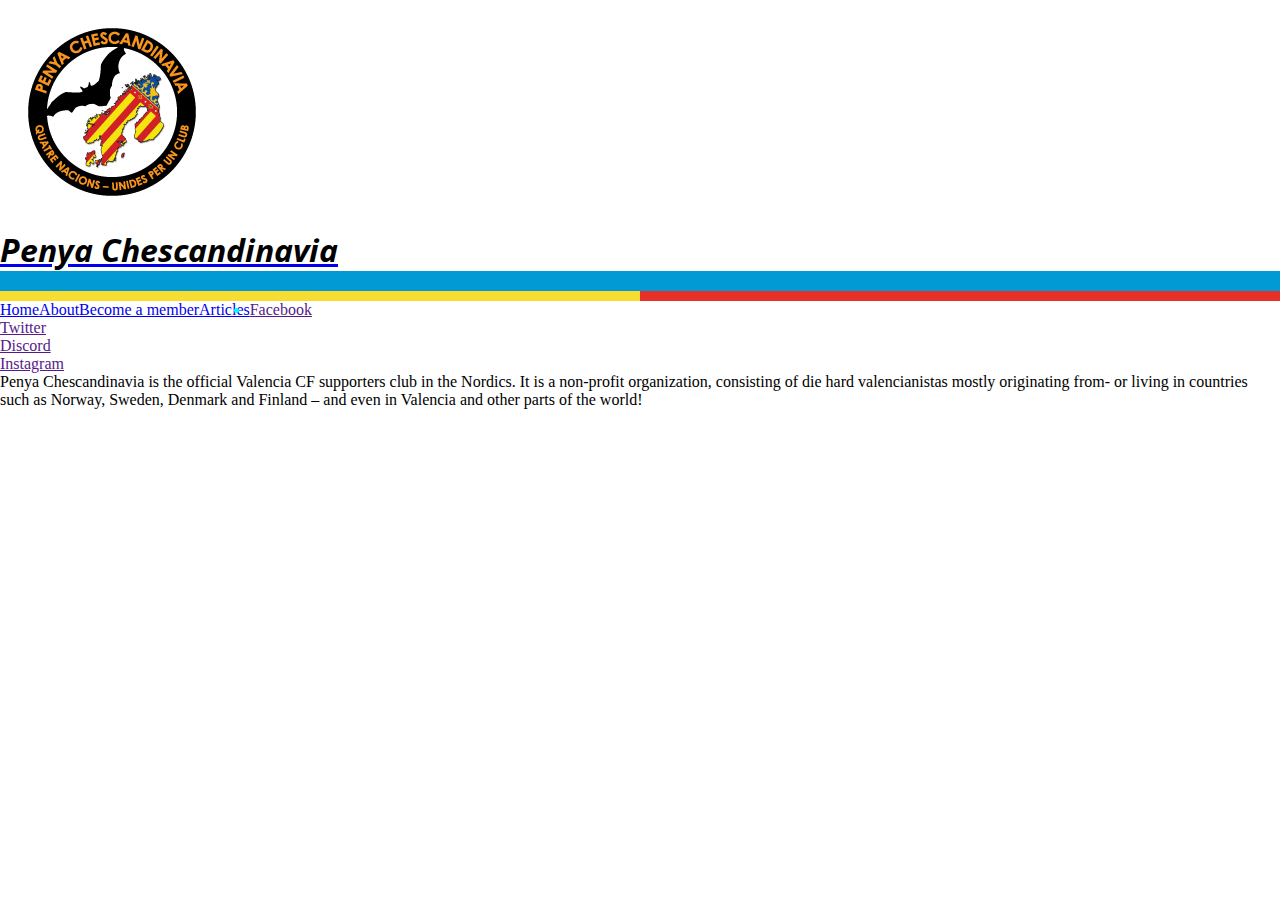
<file: index.html>
<!DOCTYPE html>
<html lang="en-US">
<head>
    <meta charset="UTF-8">
    <meta http-equiv="X-UA-Compatible" content="IE=edge">
    <meta name="viewport" content="width=device-width, initial-scale=1.0">

    <link rel="stylesheet" href="assets/css/style.css">


    <title>Penya Chescandinavia</title>


</head>

<body>
    
    <a href="inde.html">
        <img id="logo" src="assets/images/logo.png" alt="Penya Chescandinavia logo">
    </a>
     
    <a href="index.html">
        <h1 id="text-logo">Penya Chescandinavia</h1>
    </a>
    
    <section>
        <div class="square-blue"></div>    
        <div class="square-yellow"> </div>
        <div class="square-red"></div>

    </section>


    <header>

        <nav>
            <ul id="nav-bar">
                <li>
                    <a href="index.html">Home</a>
                </li>
                
                <li>
                    <a href="about.html">About</a>
                </li>
                <li>
                    <a href="signup.html">Become a member</a> 
                </li>
                <li>
                    <a href="articles.html">Articles</a>
                </li>
            </ul>
        </nav>

    </header>


    <div id="social-links">
        <ul>
            <li>
                <a href="">Facebook</a>
            </li>

            <li>
                <a href="">Twitter</a>
            </li>

            <li>
                <a href="">Discord</a>
            </li>

            <li>
                <a href="">Instagram</a>
            </li>

        </ul>
    </div>

    <div>
        <p>
            Penya Chescandinavia is the official Valencia CF supporters club in the Nordics.
            It is a non-profit organization, consisting of die hard valencianistas mostly originating from- or living in countries such as Norway, Sweden, Denmark and Finland – and even in Valencia and other parts of the world!
        </p>
    </div>  


</body>

</html>
</file>
<file: assets/css/style.css>
@import url('https://fonts.googleapis.com/css2?family=Open+Sans&display=swap');

*{
    margin: 0;
    padding: 0;
    border: 0;
}

#text-logo {
    font-family: 'Open Sans', sans-serif;
    font-style: italic;
    font-weight: 700;
    color: black;
    font-size: xx-large;
}

#logo {
    width: 224px;
}


#social-links {
    color:aqua;
}

/*
h2 {
    color: rgb(247,220,49);
}

h3 {
    color: rgb(232,48,42);
}

*/

/* Navigation */

#nav-bar li {
    list-style-type: none;
    float: left;
}

.square-blue {
    background: rgb(1,154,213);
    width: 100%;
    height: 20px;
    align: left;

}

.square-yellow {
    background: rgb(247,220,49);
    width: 50%;
    height: 10px;
    float: left;
}

.square-red {
    background:rgb(232,48,42);
    width: 50%;
    height: 10px;
    float: right;
}
</file>
